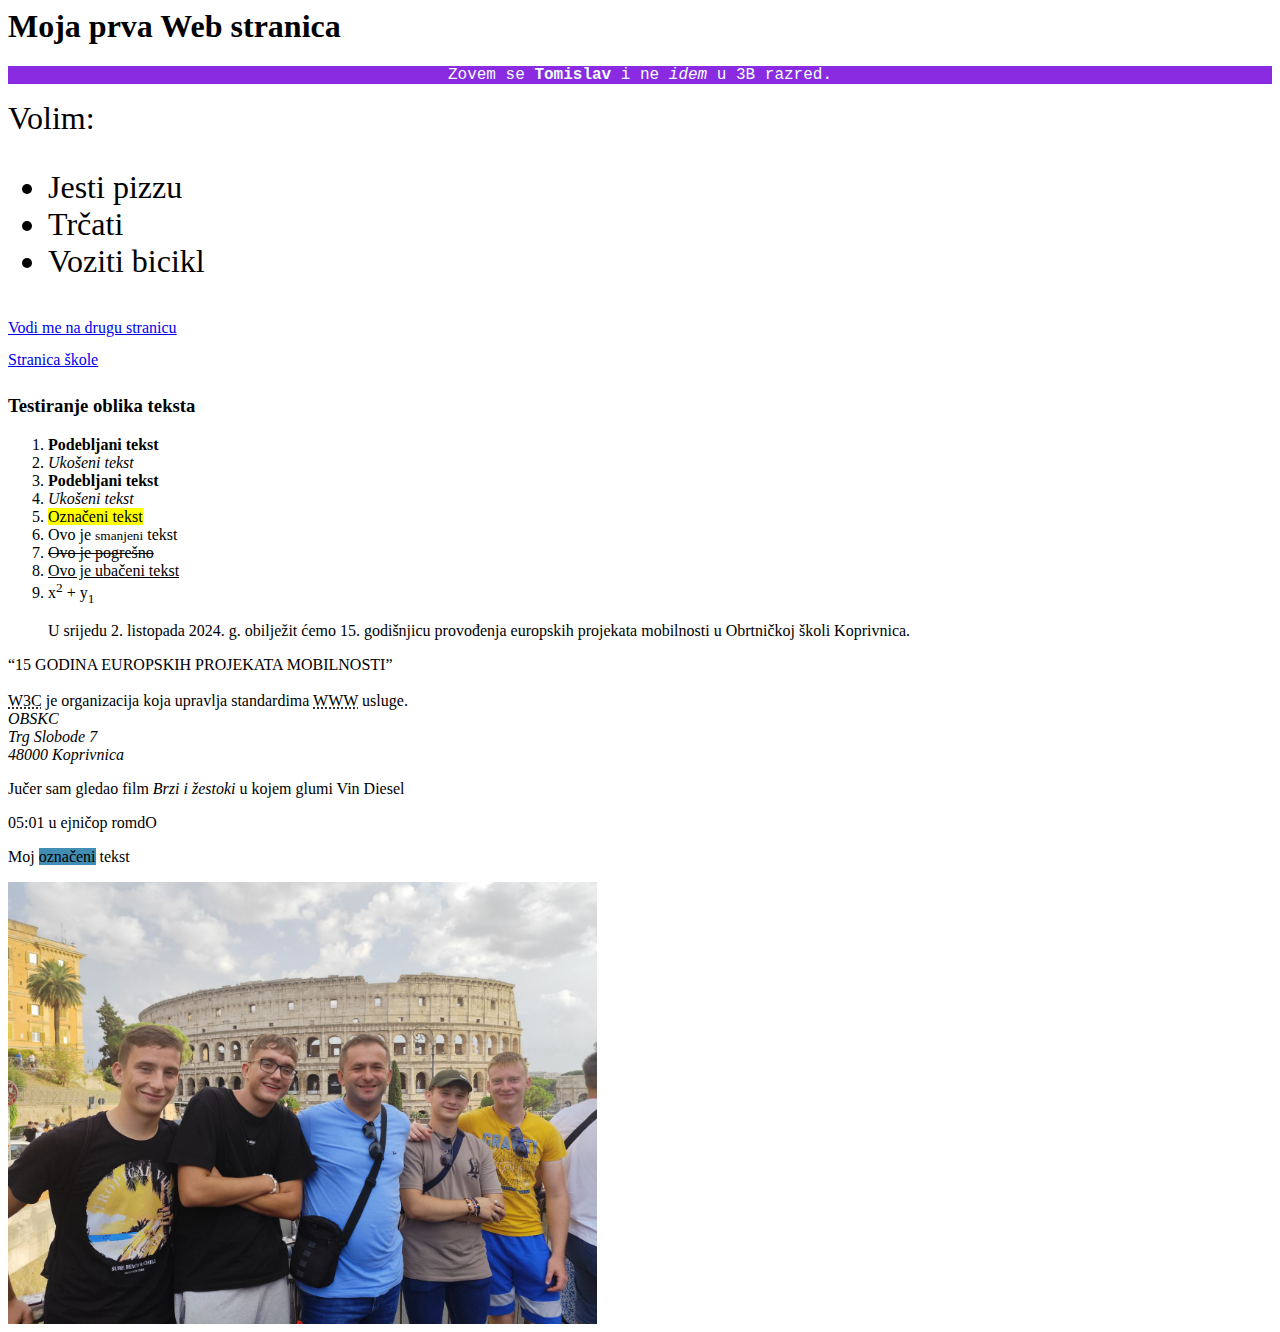
<file: index.html>
<html>

<head>
    <title>Moja prva Web stranica</title>
    <link rel="stylesheet" href="stilovi.css" />
</head>

<body>
    <h1>Moja prva Web stranica</h1>

    <!-- Ovo 
     je 
     komentar -->

    <p class="boja">
        Zovem se <strong>Tomislav</strong> i ne <em>idem</em> u 3B razred.
    </p>

    <div style="font-size: xx-large;">
        <span>Volim:</span>
        <ul>
            <li>Jesti pizzu</li>
            <li>Trčati</li>
            <li>Voziti bicikl</li>
        </ul>
    </div>

    <a href="druga.html">Vodi me na drugu stranicu</a><br />
    <a href="http://www.obskc.hr" target="_blank">Stranica škole</a>

    <div>
        <h3>Testiranje oblika teksta</h3>
        <ol>
            <li><b>Podebljani tekst</b></li>
            <li><i>Ukošeni tekst</i></li>
            <li><strong>Podebljani tekst</strong></li>
            <li><em>Ukošeni tekst</em></li>
            <li><mark>Označeni tekst</mark></li>
            <li>Ovo je <small>smanjeni</small> tekst</li>
            <li><del>Ovo je pogrešno</del></li>
            <li><ins>Ovo je ubačeni tekst</ins></li>
            <li>x<sup>2</sup> + y<sub>1</sub></li>
        </ol>
    </div>

    <blockquote cite="http://www.ss-obrtnicka-koprivnica.skole.hr/?news_hk=1&news_id=1364&mshow=1443#mod_news">
        U srijedu 2. listopada 2024. g. obilježit ćemo 15. godišnjicu provođenja europskih projekata mobilnosti u
        Obrtničkoj školi Koprivnica.
    </blockquote>

    <q>15 GODINA EUROPSKIH PROJEKATA MOBILNOSTI</q>

    <br/><br/>

    <abbr title="World Wide Web Consortium">W3C</abbr> je organizacija
    koja upravlja standardima <abbr title="World Wide Web">WWW</abbr> usluge.

    <address>
        OBSKC<br/>
        Trg Slobode 7<br/>
        48000 Koprivnica<br/>
    </address>

    <p>Jučer sam gledao film <cite>Brzi i žestoki</cite> u kojem glumi Vin Diesel</p>

    <p>
        <bdo dir="rtl">Odmor počinje u 10:50</bdo>
    </p>

    <p>
        Moj <span style="background-color: hsl(200, 46%, 48%);">označeni</span> tekst
    </p>

    <img src="slika.jpg" alt="Slika sa susreta" style="height: 50%;" />
</body>

</html>
</file>
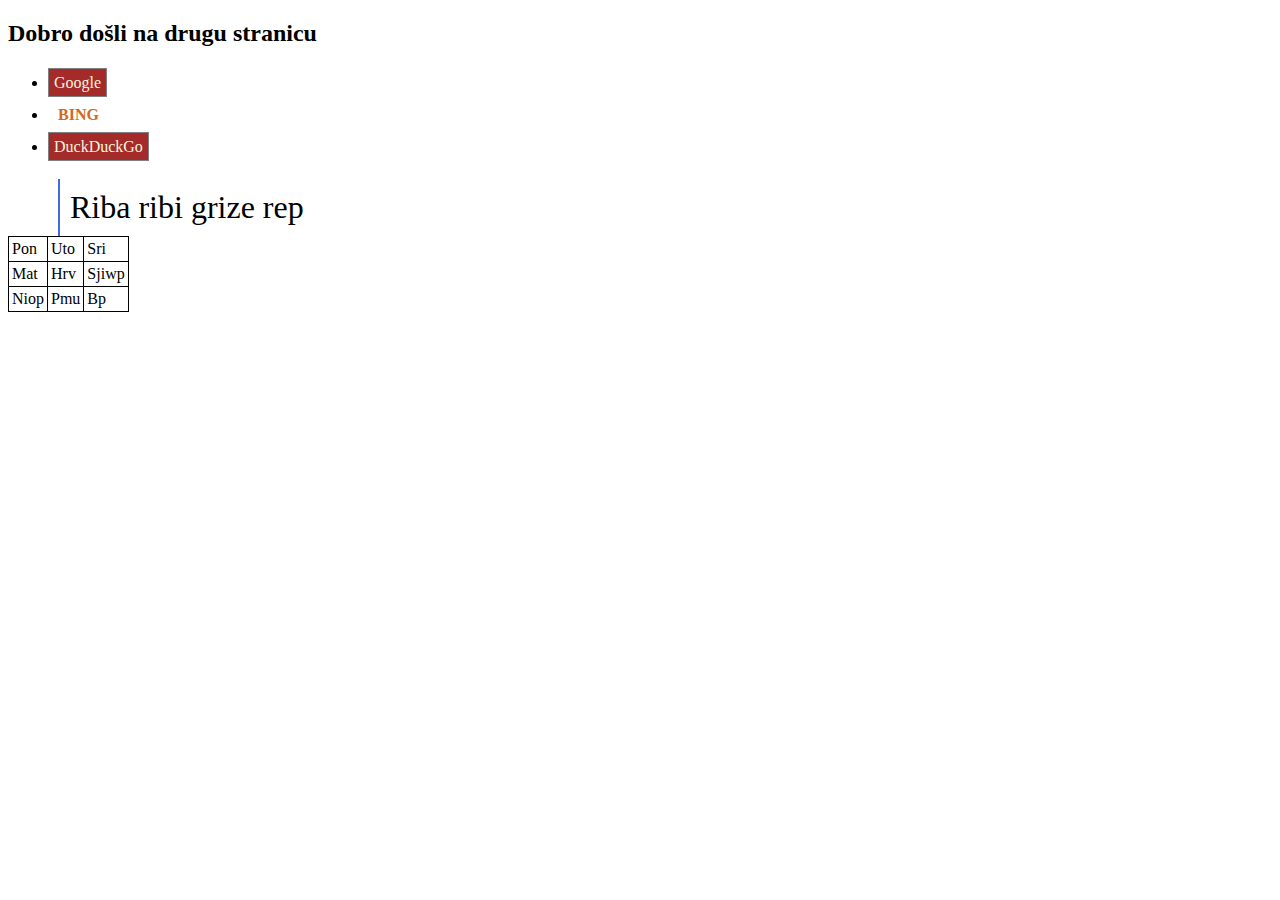
<file: druga.html>
<!DOCTYPE html>
<html lang="en">
<head>
    <meta charset="UTF-8">
    <meta name="viewport" content="width=device-width, initial-scale=1.0">
    <title>Moja druga stranica</title>
    <link rel ="stylesheet" href="stilovi.css" />
</head>
<body>
    <h2>Dobro došli na drugu stranicu</h2>
    


    <ul> 
        <li><a class="vrsta1" href="www.google.com">Google</a></li>
        <li><a class="vrsta2" href="www.bing.com">Bing</a></li>
        <li><a class="vrsta1" href="www.DuckDuckGo.com">DuckDuckGo</a></li>

</ul>

<div class="uzrecica">
    Riba ribi grize rep
</div>

<table class="moja_tablica" tr>
        <td>Pon</td>
        <td>Uto</td>
        <td>Sri</td>
    </tr>
<tr>
    <td>Mat</td>
    <td>Hrv</td>
    <td>Sjiwp</td>
</tr>
<tr>
    <td>Niop</td>
    <td>Pmu</td>
    <td>Bp</td>
</tr>

</table>





</body>
</html>
</file>
<file: stilovi.css>
.boja {
    color:azure;
    background-color: blueviolet;
    text-align: center;
    font-family: 'Courier New', Courier, monospace;
}

.vrsta1{
    background-color: brown;
    padding: 5px;
    border: 1px solid gray;
    color: beige;
    text-decoration: none;
}

.vrsta1:hover {
    background-color: crimson;
}

.vrsta2 {
    padding: 10px;
    text-transform: uppercase;
    text-decoration: none;
    color: chocolate;
    font-weight: bold;
    
}
.vrsta2:hover {
    text-decoration: underline;
}

a {
    line-height: 200%;
}

.uzrecica {
    font-family: cursive;
    font-size: xx-large;
    margin-left: 50px;
    padding: 10px;
    border-left: 2px solid royalblue;
    
}

.uzrecica:hover {
    background-color: royalblue;
    color: azure;
}

table, th, td {
    border: 1px solid black;
    border-collapse: collapse;
}

th {
    background-color: blueviolet;
    color: white;
    padding: 3px;

}

td {

    padding: 3px;
}
</file>
